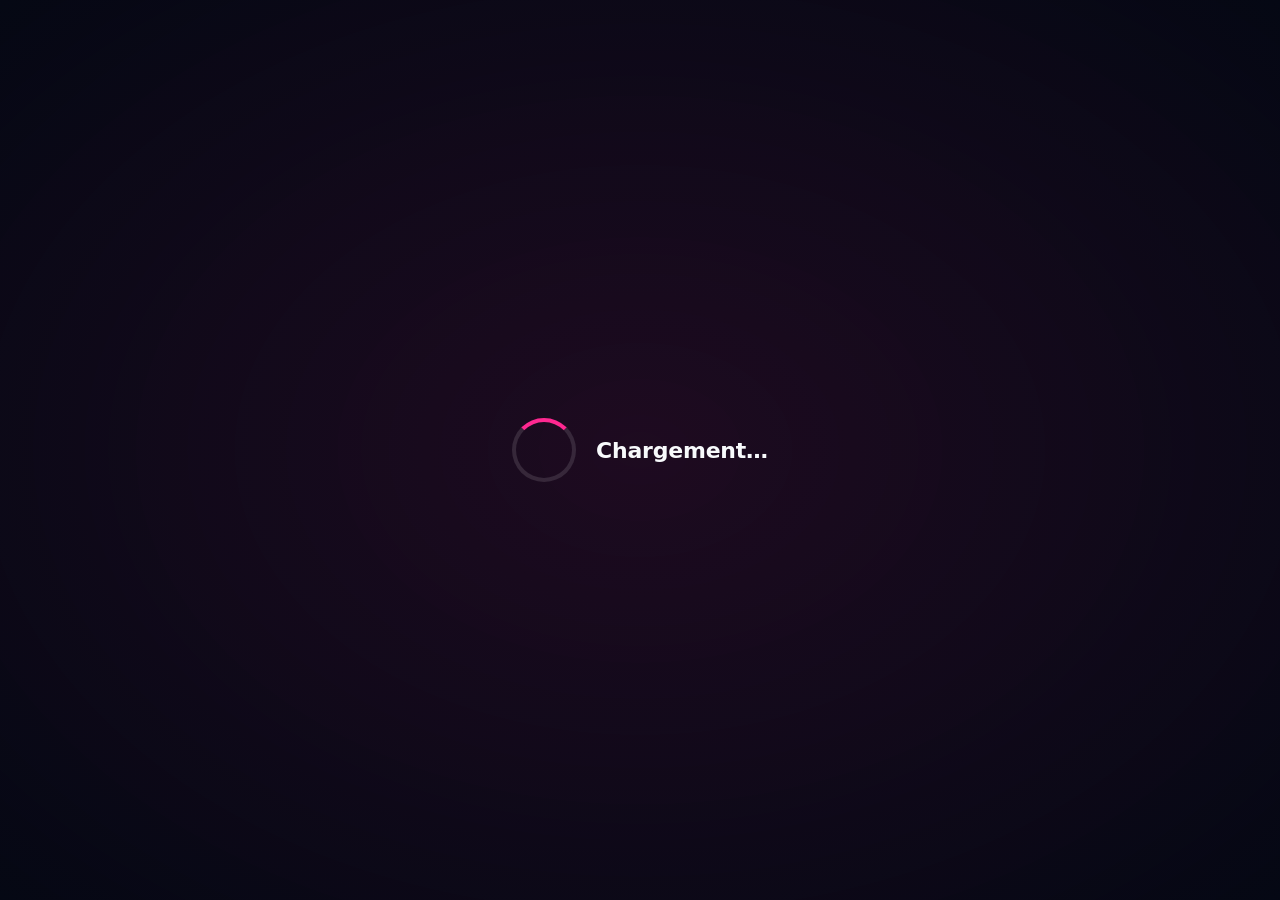
<file: index.html>
<!DOCTYPE html>
<html lang="fr">
<head>
  <meta charset="UTF-8" />
  <meta name="viewport" content="width=device-width, initial-scale=1.0" />
  <title>École IT — 27 métiers accessibles avec votre Bac+5</title>
  <meta name="description" content="Présentation interactive des 27 métiers accessibles avec un Bac+5 RNCP Niveau 7 en informatique. 2 spécialisations IA/Data et CyberSécu, reconnaissance européenne." />
  <meta name="theme-color" content="#0F172A" />

  <style>
    @font-face {
      font-family: 'Twemoji Country Flags';
      unicode-range: U+1F1E6-1F1FF, U+1F3F4, U+E0062-E0063, U+E0065, U+E0067, U+E006C, U+E006E, U+E0073-E0074, U+E0077, U+E007F;
      src: url('./TwemojiCountryFlags.woff2') format('woff2');
      font-display: swap;
    }
    html, body { margin: 0; padding: 0; background: #050814; color: #F8FAFC; font-family: 'Twemoji Country Flags', 'Segoe UI', system-ui, -apple-system, 'Segoe UI Emoji', 'Apple Color Emoji', 'Noto Color Emoji', sans-serif; }
    #root { min-height: 100vh; }
    #boot {
      position: fixed; inset: 0; display: flex; align-items: center; justify-content: center;
      background: radial-gradient(ellipse at center, rgba(255,40,145,0.10), #050814);
      color: #F8FAFC; font-size: 22px; font-weight: 600; letter-spacing: -0.01em;
      z-index: 1000;
    }
    #boot .spin {
      width: 56px; height: 56px; border-radius: 50%;
      border: 4px solid rgba(248,250,252,0.12);
      border-top-color: #FF2891;
      animation: spin 900ms linear infinite;
      margin-right: 20px;
    }
    @keyframes spin { to { transform: rotate(360deg); } }
  </style>

  <script type="importmap">
  {
    "imports": {
      "react":            "https://esm.sh/react@18.3.1",
      "react/jsx-runtime":"https://esm.sh/react@18.3.1/jsx-runtime",
      "react-dom":        "https://esm.sh/react-dom@18.3.1",
      "react-dom/client": "https://esm.sh/react-dom@18.3.1/client",
      "d3":               "https://esm.sh/d3@7.9.0",
      "lucide-react":     "https://esm.sh/lucide-react@0.469.0?deps=react@18.3.1"
    }
  }
  </script>

</head>
<body>
  <div id="boot"><div class="spin"></div>Chargement…</div>
  <div id="root"></div>

  <script type="module" src="./app.js"></script>

  <script>
    // Hide boot screen once React has mounted
    const obs = new MutationObserver(() => {
      const root = document.getElementById('root');
      if (root && root.children.length > 0) {
        const boot = document.getElementById('boot');
        if (boot) {
          boot.style.transition = 'opacity 400ms ease';
          boot.style.opacity = '0';
          setTimeout(() => boot.remove(), 450);
        }
        obs.disconnect();
      }
    });
    obs.observe(document.getElementById('root'), { childList: true });
  </script>
</body>
</html>
</file>
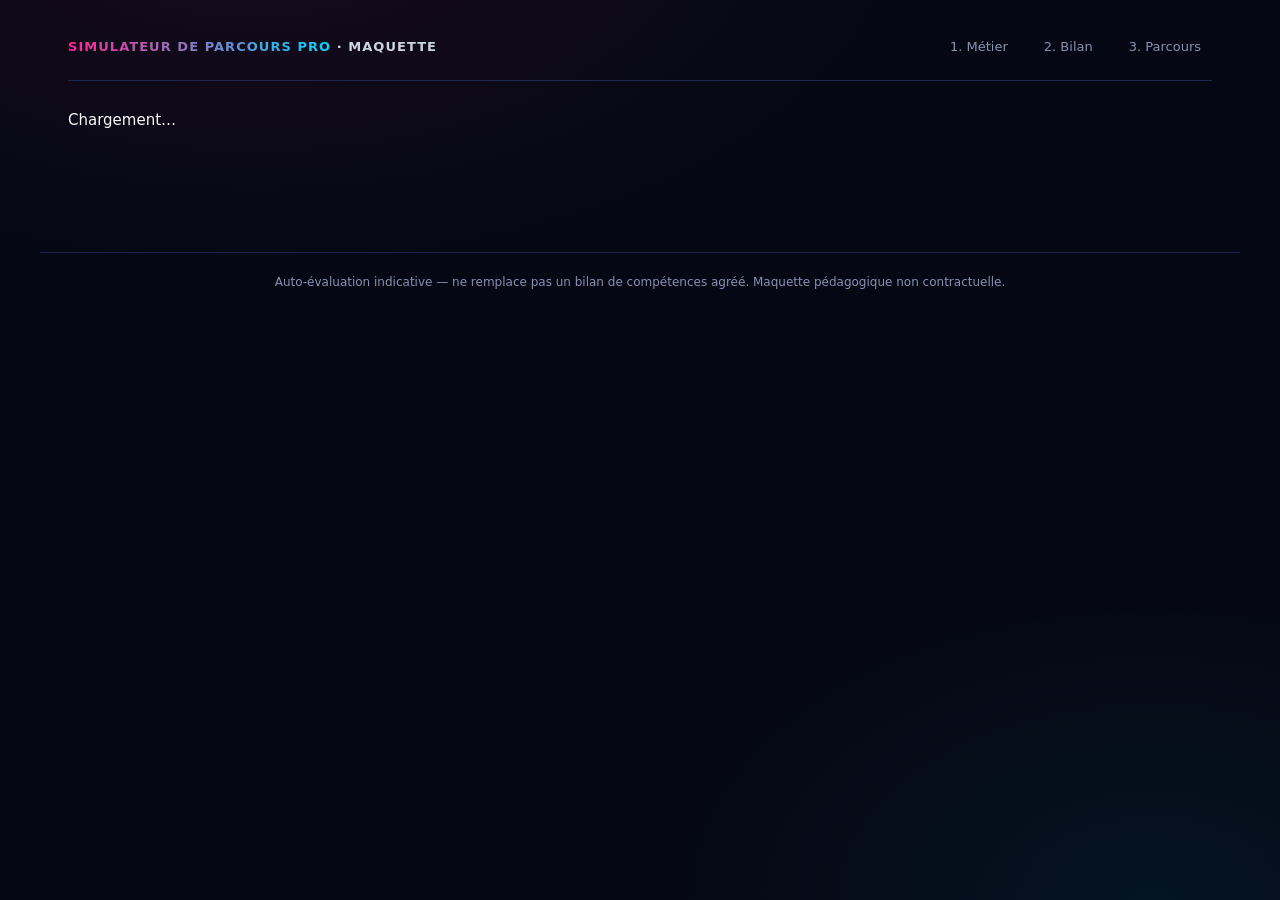
<file: parcours-pro.html>
<!DOCTYPE html>
<html lang="fr">
<head>
  <meta charset="UTF-8" />
  <meta name="viewport" content="width=device-width, initial-scale=1.0" />
  <title>Simulateur de parcours pro — Maquette</title>
  <meta name="description" content="Auto-évaluation indicative de vos compétences IT et recommandations de modules — maquette pédagogique non contractuelle." />
  <meta name="theme-color" content="#0A0E1F" />

  <script type="importmap">
    {
      "imports": {
        "d3": "https://esm.sh/d3@7.9.0"
      }
    }
  </script>

  <style>
    :root {
      --bg:        #050814;
      --bg-elev:   #0F1428;
      --bg-card:   #121734;
      --fg:        #F8FAFC;
      --fg-dim:    #CBD5E1;
      --muted:     #8890B0;
      --border:    #1E2750;
      --pink:      #FF2891;
      --cyan:      #00D4FF;
      --success:   #10B981;
      --warn:      #F59E0B;
      --danger:    #EF4444;

      --r-sm: 8px;
      --r-md: 12px;
      --r-lg: 18px;
    }

    * { box-sizing: border-box; }

    html, body {
      margin: 0; padding: 0;
      background: var(--bg);
      color: var(--fg);
      font-family: 'Segoe UI', system-ui, -apple-system, 'Helvetica Neue', sans-serif;
      font-size: 15px; line-height: 1.55;
      min-height: 100vh;
    }
    body {
      background:
        radial-gradient(ellipse 1100px 600px at 20% -10%, rgba(255,40,145,0.08), transparent 60%),
        radial-gradient(ellipse 800px 500px at 90% 100%, rgba(0,212,255,0.06), transparent 60%),
        var(--bg);
    }
    a { color: var(--cyan); }

    h1, h2, h3, h4 { margin: 0 0 0.5em; letter-spacing: -0.01em; }
    h1 { font-size: 28px; font-weight: 700; }
    h2 { font-size: 20px; font-weight: 700; }
    h3 { font-size: 17px; font-weight: 700; }

    .container { max-width: 1200px; margin: 0 auto; padding: 32px 28px 80px; }
    @media (max-width: 600px) {
      h1 { font-size: 22px; }
      .container { padding: 22px 16px 60px; }
    }

    /* ─── topbar ─── */
    .topbar {
      display: flex; align-items: center; justify-content: space-between;
      margin-bottom: 28px; padding-bottom: 18px;
      border-bottom: 1px solid var(--border);
      gap: 12px; flex-wrap: wrap;
    }
    .topbar-brand {
      font-size: 13px; font-weight: 700; letter-spacing: 0.08em;
      color: var(--fg-dim); text-transform: uppercase;
    }
    .topbar-brand strong {
      background: linear-gradient(90deg, var(--pink), var(--cyan));
      -webkit-background-clip: text; background-clip: text;
      color: transparent;
    }
    .topbar-steps { display: flex; gap: 14px; font-size: 13px; flex-wrap: wrap; }
    .topbar-step {
      color: var(--muted); padding: 4px 10px; border-radius: 999px;
      border: 1px solid transparent;
    }
    .topbar-step.active {
      color: var(--fg); background: var(--bg-card); border-color: var(--border);
    }

    /* ─── header par écran ─── */
    .hdr { margin-bottom: 28px; }
    .hdr h1 { margin-bottom: 6px; }
    .lede { color: var(--fg-dim); margin: 0; font-size: 15px; }

    /* ─── boutons ─── */
    .btn {
      display: inline-flex; align-items: center; justify-content: center; gap: 6px;
      padding: 10px 18px; border-radius: var(--r-sm);
      font: inherit; font-weight: 600; font-size: 14px;
      cursor: pointer; transition: all 150ms ease;
      border: 1px solid transparent; background: transparent; color: var(--fg);
    }
    .btn-primary { background: linear-gradient(90deg, var(--pink), #FF5BAA); color: var(--fg); }
    .btn-primary:hover { transform: translateY(-1px); box-shadow: 0 6px 18px rgba(255,40,145,0.3); }
    .btn-secondary {
      background: var(--bg-card); color: var(--fg-dim); border: 1px solid var(--border);
    }
    .btn-secondary:hover { background: var(--bg-elev); color: var(--fg); }
    .btn-ghost {
      background: transparent; color: var(--muted); padding: 6px 0; font-size: 13px;
    }
    .btn-ghost:hover { color: var(--fg-dim); }

    .actions {
      display: flex; justify-content: space-between; align-items: center;
      margin-top: 28px; gap: 14px; flex-wrap: wrap;
    }

    /* ─── écran 1 : galaxie ─── */
    .galaxy-wrap {
      position: relative;
      background: var(--bg-card);
      border: 1px solid var(--border);
      border-radius: var(--r-lg);
      overflow: hidden;
      min-height: 520px;
    }
    #galaxy-svg { display: block; width: 100%; }
    .galaxy-legend {
      position: absolute; top: 16px; left: 16px; z-index: 10;
      background: rgba(15,20,40,0.85);
      border: 1px solid var(--border); border-radius: var(--r-sm);
      padding: 12px 14px; backdrop-filter: blur(6px);
    }
    .galaxy-legend-title {
      font-size: 12px; color: var(--fg-dim); margin-bottom: 8px;
      font-weight: 700; text-transform: uppercase; letter-spacing: 0.06em;
    }
    .galaxy-legend-grid {
      display: grid; grid-template-columns: 1fr 1fr; gap: 4px 14px;
    }
    .galaxy-legend-item {
      display: flex; align-items: center; gap: 6px; font-size: 12px;
    }
    .galaxy-legend-dot {
      width: 8px; height: 8px; border-radius: 999px; display: inline-block;
    }
    @media (max-width: 600px) {
      .galaxy-legend-grid { grid-template-columns: 1fr; }
    }

    /* ─── écran 2 : bilan ciblé ─── */
    .family-badge {
      display: inline-flex; align-items: center; padding: 4px 10px;
      border-radius: 999px; background: var(--fam-color, var(--bg-elev))22;
      border: 1px solid var(--fam-color, var(--border));
      color: var(--fam-color, var(--fg-dim));
      font-size: 11px; font-weight: 700; letter-spacing: 0.05em; text-transform: uppercase;
      width: max-content;
    }
    .bilan-skills {
      background: var(--bg-card); border: 1px solid var(--border);
      border-radius: var(--r-lg); padding: 6px 22px;
    }
    .skill-row {
      display: grid;
      grid-template-columns: minmax(180px, 1fr) auto;
      align-items: center; gap: 16px;
      padding: 14px 0;
      border-bottom: 1px solid var(--border);
    }
    .skill-row:last-child { border-bottom: none; }
    .skill-name { font-size: 14px; font-weight: 600; color: var(--fg); }
    .bilan-required {
      display: inline-block; margin-top: 2px;
      font-size: 11px; color: var(--muted);
      text-transform: uppercase; letter-spacing: 0.05em;
    }

    .level-radios { display: flex; gap: 6px; flex-wrap: wrap; }
    .level-radio { position: relative; cursor: pointer; user-select: none; }
    .level-radio input { position: absolute; opacity: 0; pointer-events: none; }
    .level-radio span {
      display: inline-block; padding: 6px 12px; border-radius: var(--r-sm);
      background: var(--bg-elev); color: var(--muted);
      border: 1px solid var(--border);
      font-size: 12px; font-weight: 600; transition: all 120ms;
    }
    .level-radio:hover span { color: var(--fg-dim); }
    .level-radio input:checked + span {
      background: var(--cyan); color: #042036; border-color: var(--cyan);
    }
    @media (max-width: 600px) {
      .skill-row { grid-template-columns: 1fr; }
    }

    /* ─── écran 3 : parcours visuel ─── */
    .parcours-svg-wrap {
      background: var(--bg-card);
      border: 1px solid var(--border);
      border-radius: var(--r-lg);
      padding: 16px;
      margin-bottom: 24px;
      overflow-x: auto;
    }
    .parcours-svg { display: block; }
    .parcours-empty {
      color: var(--success); text-align: center; padding: 30px;
      font-weight: 600;
    }

    .parcours-acquired {
      background: var(--bg-card);
      border: 1px solid var(--border);
      border-left: 4px solid var(--success);
      border-radius: var(--r-lg);
      padding: 18px 22px;
      margin-bottom: 24px;
    }
    .parcours-acquired h3 { color: var(--success); margin-bottom: 10px; }
    .parcours-acquired-list {
      display: flex; flex-wrap: wrap; gap: 8px;
    }
    .parcours-acquired-chip {
      display: inline-flex; align-items: center;
      padding: 5px 11px; border-radius: 999px;
      background: rgba(16,185,129,0.12);
      border: 1px solid rgba(16,185,129,0.4);
      color: var(--success);
      font-size: 12px; font-weight: 600;
    }
    .parcours-acquired-empty {
      color: var(--muted); font-style: italic; margin: 0;
    }

    /* ─── footer ─── */
    .disclaimer {
      max-width: 1200px; margin: 40px auto 0; padding: 0 28px 28px;
      color: var(--muted); font-size: 12px; text-align: center;
      border-top: 1px solid var(--border); padding-top: 20px;
    }
  </style>
</head>
<body>
  <div class="container">
    <header class="topbar">
      <div class="topbar-brand"><strong>Simulateur de parcours pro</strong> · maquette</div>
      <nav class="topbar-steps" id="topbar-steps">
        <span class="topbar-step" data-step="galaxy">1. Métier</span>
        <span class="topbar-step" data-step="bilan">2. Bilan</span>
        <span class="topbar-step" data-step="parcours">3. Parcours</span>
      </nav>
    </header>
    <main id="app">Chargement…</main>
  </div>

  <footer class="disclaimer">
    Auto-évaluation indicative — ne remplace pas un bilan de compétences agréé.
    Maquette pédagogique non contractuelle.
  </footer>

  <script type="module">
    import * as d3 from 'd3';
    import { JOB_BY_ID } from './data/jobs.js';
    import { JOBS_SKILLS_ATOMIC, SKILL_BY_ID } from './data/skills.js';
    import { computeParcours } from './lib/parcoursPro.js';

    /* ─── constantes ─── */
    const PERIMETER = ['j2','j4','j9','j10','j18','j20','j24','j27'];

    const FAMILY = {
      data:       { color: '#3B82F6', label: 'Data' },
      ia:         { color: '#8B5CF6', label: 'IA / ML' },
      dev:        { color: '#06B6D4', label: 'Développement' },
      sec:        { color: '#F97316', label: 'Cybersécurité' },
      reseau:     { color: '#EF4444', label: 'Réseaux' },
      cloud:      { color: '#10B981', label: 'Cloud' },
      management: { color: '#EC4899', label: 'Management IT' }
    };
    const FAM_FALLBACK = { color: '#888', label: 'inconnu' };
    const PERIMETER_FAMILIES = ['data','ia','dev','reseau','cloud','management'];

    const LEVEL_LABELS     = ['—', 'Notion', 'Pratique', 'Expert'];
    const LEVEL_REQ_LABELS = ['', 'Notion', 'Pratique', 'Expert'];
    const SS_KEY = 'parcours-pro-state-v2';
    let galaxySimulation = null;
    let galaxyResizeHandler = null;

    /* ─── état + persistance ─── */
    const state = {
      screen: 'galaxy',          // 'galaxy' | 'bilan' | 'parcours'
      selectedJobId: null,
      userLevels: {}             // skill_id → 1..3
    };

    function saveState() {
      try { sessionStorage.setItem(SS_KEY, JSON.stringify(state)); } catch {}
    }
    function loadState() {
      try {
        const raw = sessionStorage.getItem(SS_KEY);
        if (raw) Object.assign(state, JSON.parse(raw));
      } catch {}
    }

    function cleanupGalaxy() {
      if (galaxySimulation) {
        galaxySimulation.stop();
        galaxySimulation = null;
      }
      if (galaxyResizeHandler) {
        window.removeEventListener('resize', galaxyResizeHandler);
        galaxyResizeHandler = null;
      }
    }

    /* ─── helpers ─── */
    function escHtml(s) {
      return String(s).replace(/[&<>"']/g, c => ({
        '&': '&amp;', '<': '&lt;', '>': '&gt;', '"': '&quot;', "'": '&#39;'
      }[c]));
    }
    function navigate(screen) {
      state.screen = screen;
      saveState();
      render();
      window.scrollTo({ top: 0, behavior: 'smooth' });
    }
    function familyOf(family) {
      return FAMILY[family] || FAM_FALLBACK;
    }
    function truncate(s, n) {
      return s.length > n ? s.slice(0, n - 1) + '…' : s;
    }

    /* ─── ÉCRAN 1 : galaxie (D3 force layout, porté de app.jsx ConstellationScreen) ─── */

    function renderGalaxy() {
      const legendItems = PERIMETER_FAMILIES.map(k => {
        const f = FAMILY[k];
        return `
          <div class="galaxy-legend-item">
            <span class="galaxy-legend-dot" style="background:${f.color};box-shadow:0 0 8px ${f.color};"></span>
            <span>${escHtml(f.label)}</span>
          </div>`;
      }).join('');

      return `
        <section class="screen-galaxy">
          <header class="hdr">
            <h1>Choisissez votre métier cible</h1>
            <p class="lede">8 métiers IT du périmètre. Cliquez sur un métier pour démarrer le bilan ciblé.</p>
          </header>
          <div id="galaxy-wrap" class="galaxy-wrap">
            <div class="galaxy-legend">
              <div class="galaxy-legend-title">Familles</div>
              <div class="galaxy-legend-grid">${legendItems}</div>
            </div>
            <svg id="galaxy-svg"></svg>
          </div>
        </section>`;
    }

    function initGalaxy() {
      const wrap = document.getElementById('galaxy-wrap');
      const svgEl = document.getElementById('galaxy-svg');
      if (!wrap || !svgEl) return;

      cleanupGalaxy();

      const width  = wrap.clientWidth;
      const height = 520;

      const svg = d3.select(svgEl);
      svg.selectAll('*').remove();
      svg.attr('viewBox', `0 0 ${width} ${height}`).attr('width', width).attr('height', height);

      // glow
      const defs = svg.append('defs');
      const f = defs.append('filter').attr('id', 'glowNode')
        .attr('x', '-50%').attr('y', '-50%').attr('width', '200%').attr('height', '200%');
      f.append('feGaussianBlur').attr('stdDeviation', 5).attr('result', 'b');
      const fm = f.append('feMerge');
      fm.append('feMergeNode').attr('in', 'b');
      fm.append('feMergeNode').attr('in', 'SourceGraphic');

      // étoiles
      const starsG = svg.append('g');
      for (let i = 0; i < 70; i++) {
        starsG.append('circle')
          .attr('cx', Math.random() * width)
          .attr('cy', Math.random() * height)
          .attr('r', Math.random() * 1.4 + 0.2)
          .attr('fill', '#E2E8F0')
          .attr('opacity', Math.random() * 0.5 + 0.1);
      }

      // nodes & links (passerelles filtrées sur le périmètre)
      const jobs = PERIMETER.map(jid => ({ ...JOB_BY_ID[jid] }));
      const linkSet = new Set();
      const links = [];
      jobs.forEach(j => (j.passerelles || []).forEach(p => {
        if (!PERIMETER.includes(p)) return;
        const key = [j.id, p].sort().join('|');
        if (linkSet.has(key)) return;
        linkSet.add(key);
        links.push({ source: j.id, target: p });
      }));

      const sizeFn = d => d.market_tension === 'penurie' ? 28 : d.market_tension === 'tendu' ? 22 : 17;

      const linkG = svg.append('g').selectAll('line').data(links).join('line')
        .attr('stroke', '#64748B').attr('stroke-opacity', 0.22).attr('stroke-width', 1);

      const nodeG = svg.append('g').selectAll('g').data(jobs).join('g')
        .style('cursor', 'pointer').style('opacity', 0)
        .on('click', (e, d) => {
          state.selectedJobId = d.id;
          navigate('bilan');
        });

      nodeG.append('circle')
        .attr('r', d => sizeFn(d) + 8)
        .attr('fill', d => familyOf(d.family).color)
        .attr('opacity', 0.22)
        .attr('filter', 'url(#glowNode)');

      nodeG.append('circle')
        .attr('r', sizeFn)
        .attr('fill', d => familyOf(d.family).color)
        .attr('stroke', '#F8FAFC')
        .attr('stroke-width', 2);

      nodeG.append('text')
        .text(d => d.short)
        .attr('dy', d => sizeFn(d) + 18)
        .attr('text-anchor', 'middle')
        .attr('fill', '#F8FAFC')
        .attr('font-size', 13)
        .attr('font-weight', 600)
        .style('pointer-events', 'none')
        .style('paint-order', 'stroke')
        .style('stroke', 'rgba(2,6,23,0.85)')
        .style('stroke-width', 3);

      nodeG.transition().delay((d, i) => i * 60).duration(450).style('opacity', 1);

      galaxySimulation = d3.forceSimulation(jobs)
        .force('link',      d3.forceLink(links).id(d => d.id).distance(120).strength(0.18))
        .force('charge',    d3.forceManyBody().strength(-340))
        .force('center',    d3.forceCenter(width / 2, height / 2))
        .force('x',         d3.forceX(d => {
          const t1 = d.titleIds.includes('t1') && !d.titleIds.includes('t2');
          const t2 = d.titleIds.includes('t2') && !d.titleIds.includes('t1');
          if (t1) return width * 0.30;
          if (t2) return width * 0.70;
          return width * 0.50;
        }).strength(0.28))
        .force('y',         d3.forceY(height / 2).strength(0.08))
        .force('collision', d3.forceCollide(d => sizeFn(d) + 16))
        .on('tick', () => {
          linkG.attr('x1', d => d.source.x).attr('y1', d => d.source.y)
               .attr('x2', d => d.target.x).attr('y2', d => d.target.y);
          nodeG.attr('transform', d => `translate(${d.x},${d.y})`);
        });

      galaxyResizeHandler = () => initGalaxy();
      window.addEventListener('resize', galaxyResizeHandler);
    }

    function attachGalaxyHandlers() {
      initGalaxy();
    }

    /* ─── ÉCRAN 2 : bilan ciblé ─── */

    function renderBilan() {
      const job = JOB_BY_ID[state.selectedJobId];
      const fam = familyOf(job.family);
      const required = JOBS_SKILLS_ATOMIC[state.selectedJobId];

      const skillsHtml = required.map(({ id, level: lvlReq }) => {
        const skill = SKILL_BY_ID[id];
        const acquired = state.userLevels[id] || 0;
        const radios = [0, 1, 2, 3].map(lv => `
          <label class="level-radio">
            <input type="radio" name="lvl-${escHtml(id)}" value="${lv}"
                   data-skill="${escHtml(id)}" ${acquired === lv ? 'checked' : ''} />
            <span>${LEVEL_LABELS[lv]}</span>
          </label>`).join('');
        return `
          <div class="skill-row">
            <div>
              <div class="skill-name">${escHtml(skill?.name || id)}</div>
              <span class="bilan-required">requis · ${LEVEL_REQ_LABELS[lvlReq]}</span>
            </div>
            <div class="level-radios">${radios}</div>
          </div>`;
      }).join('');

      return `
        <section class="screen-bilan">
          <header class="hdr">
            <button class="btn btn-ghost" id="btn-back-galaxy">← Choisir un autre métier</button>
            <span class="family-badge" style="--fam-color:${fam.color}; color:${fam.color}; border-color:${fam.color};">
              ${escHtml(fam.label)}
            </span>
            <h1 style="margin-top:8px;">Bilan : ${escHtml(job.name)}</h1>
            <p class="lede">Pour chacune des ${required.length} compétences attendues, indiquez votre niveau réel.</p>
          </header>

          <div class="bilan-skills">${skillsHtml}</div>

          <div class="actions">
            <button class="btn btn-secondary" id="btn-back-galaxy-2">← Métier</button>
            <button class="btn btn-primary" id="btn-parcours">Voir mon parcours →</button>
          </div>
        </section>`;
    }

    function attachBilanHandlers() {
      const goGalaxy = () => navigate('galaxy');
      document.getElementById('btn-back-galaxy')?.addEventListener('click', goGalaxy);
      document.getElementById('btn-back-galaxy-2')?.addEventListener('click', goGalaxy);
      document.getElementById('btn-parcours')?.addEventListener('click', () => navigate('parcours'));

      document.querySelectorAll('input[type=radio][data-skill]').forEach(input => {
        input.addEventListener('change', () => {
          const skill = input.dataset.skill;
          const level = parseInt(input.value, 10);
          if (level === 0) delete state.userLevels[skill];
          else state.userLevels[skill] = level;
          saveState();
        });
      });
    }

    /* ─── ÉCRAN 3 : parcours visuel SVG ─── */

    const COL_KEYS = ['M1-U1', 'M1-U2', 'M1-U3', 'M2-U1', 'M2-U2', 'M2-U3'];

    function buildParcoursLayout(modules) {
      const COL_W = 220, ROW_H = 95, NODE_W = 200, NODE_H = 75, PAD_X = 30, PAD_Y = 50;
      const colsMap = new Map(COL_KEYS.map(k => [k, []]));
      modules.forEach(m => {
        const k = `${m.year}-${m.unit}`;
        if (colsMap.has(k)) colsMap.get(k).push(m);
      });
      const cols = COL_KEYS.filter(k => colsMap.get(k).length > 0);

      const positions = {};
      let maxRows = 0;
      cols.forEach((k, ci) => {
        const list = colsMap.get(k);
        list.forEach((m, ri) => {
          const x = PAD_X + ci * COL_W;
          const y = PAD_Y + ri * ROW_H;
          positions[m.id] = {
            x, y,
            leftX:  x,            leftY:  y + NODE_H / 2,
            rightX: x + NODE_W,   rightY: y + NODE_H / 2
          };
        });
        if (list.length > maxRows) maxRows = list.length;
      });

      return {
        positions, cols,
        width:  PAD_X * 2 + cols.length * COL_W,
        height: PAD_Y + maxRows * ROW_H + 20,
        COL_W, NODE_W, NODE_H, PAD_X
      };
    }

    function renderParcoursSVG(modules, family) {
      if (modules.length === 0) {
        return `<p class="parcours-empty">Toutes les compétences sont déjà acquises au niveau requis.</p>`;
      }

      const fam = familyOf(family);
      const L = buildParcoursLayout(modules);

      const edgesHtml = modules.flatMap(m =>
        m.prerequisites.map(prereqId => {
          const p = L.positions[prereqId];
          const c = L.positions[m.id];
          if (!p || !c) return '';
          const x1 = p.rightX, y1 = p.rightY;
          const x2 = c.leftX,  y2 = c.leftY;
          const cx = (x1 + x2) / 2;
          return `<path d="M ${x1} ${y1} C ${cx} ${y1}, ${cx} ${y2}, ${x2} ${y2}"
                        fill="none" stroke="${fam.color}" stroke-width="1.5" stroke-opacity="0.5"/>`;
        })
      ).join('');

      const headersHtml = L.cols.map((k, ci) => {
        const [yr, un] = k.split('-');
        const cx = L.PAD_X + ci * L.COL_W + L.NODE_W / 2;
        return `<text x="${cx}" y="30" text-anchor="middle" fill="#8890B0"
                      font-size="11" font-weight="700" letter-spacing="0.08em">${yr} · ${un}</text>`;
      }).join('');

      const nodesHtml = modules.map(m => {
        const p = L.positions[m.id];
        const n = m.skills_taught.length;
        return `
          <g transform="translate(${p.x},${p.y})">
            <rect width="${L.NODE_W}" height="${L.NODE_H}" rx="10"
                  fill="#121734" stroke="${fam.color}" stroke-width="1.5"/>
            <text x="14" y="22" fill="${fam.color}" font-size="11" font-weight="700">
              ${escHtml(m.id)} · ${m.days}j
            </text>
            <text x="14" y="42" fill="#F8FAFC" font-size="13" font-weight="600">
              ${escHtml(truncate(m.name, 28))}
            </text>
            <text x="14" y="62" fill="#8890B0" font-size="11">
              ${n} skill${n > 1 ? 's' : ''} couverte${n > 1 ? 's' : ''}
            </text>
          </g>`;
      }).join('');

      return `
        <svg class="parcours-svg" viewBox="0 0 ${L.width} ${L.height}"
             width="${L.width}" height="${L.height}">
          ${edgesHtml}
          ${headersHtml}
          ${nodesHtml}
        </svg>`;
    }

    function renderParcours() {
      const result = computeParcours(state.selectedJobId, state.userLevels);
      const fam = familyOf(result.family);
      const total = result.match.acquired.length + result.match.missing.length;

      const acquiredHtml = result.match.acquired.length === 0
        ? `<p class="parcours-acquired-empty">Aucune compétence déjà acquise pour ce métier.</p>`
        : result.match.acquired
            .map(s => `<span class="parcours-acquired-chip">${escHtml(s.name)}</span>`)
            .join('');

      const uncoveredHtml = result.uncoveredSkills.length === 0
        ? ''
        : `
          <div class="parcours-acquired" style="border-left-color: var(--warn); margin-top: 24px;">
            <h3 style="color: var(--warn);">Compétences non couvertes directement (${result.uncoveredSkills.length})</h3>
            <p class="parcours-acquired-empty" style="font-style: normal; color: var(--fg-dim); margin-bottom: 12px;">
              Le cursus ne couvre pas explicitement ces compétences dans le mapping actuel. Elles devront être complétées via projet, veille, autoformation ou expérience terrain.
            </p>
            <div class="parcours-acquired-list">
              ${result.uncoveredSkills.map(s => `<span class="parcours-acquired-chip" style="background: rgba(245,158,11,0.12); border-color: rgba(245,158,11,0.4); color: var(--warn);">${escHtml(s.name)}</span>`).join('')}
            </div>
          </div>`;

      return `
        <section class="screen-parcours">
          <header class="hdr">
            <button class="btn btn-ghost" id="btn-back-bilan">← Modifier mon bilan</button>
            <span class="family-badge" style="--fam-color:${fam.color}; color:${fam.color}; border-color:${fam.color};">
              ${escHtml(fam.label)}
            </span>
            <h1 style="margin-top:8px;">
              Votre parcours vers <span style="color:${fam.color};">${escHtml(result.jobName)}</span>
            </h1>
            <p class="lede">
              <strong>${result.match.percent}%</strong> compatible ·
              <strong>${result.modules.length}</strong> module${result.modules.length > 1 ? 's' : ''} à suivre ·
              <strong>${result.totalDays}j (~${result.totalHours}h)</strong>
            </p>
          </header>

          <div class="parcours-svg-wrap">
            ${renderParcoursSVG(result.modules, result.family)}
          </div>

          <div class="parcours-acquired">
            <h3>Déjà acquis (${result.match.acquired.length} / ${total})</h3>
            <div class="parcours-acquired-list">${acquiredHtml}</div>
          </div>

          ${uncoveredHtml}

          <div class="actions">
            <button class="btn btn-secondary" id="btn-back-bilan-2">← Retour au bilan</button>
            <button class="btn btn-primary" id="btn-back-galaxy">Choisir un autre métier</button>
          </div>
        </section>`;
    }

    function attachParcoursHandlers() {
      const goBilan = () => navigate('bilan');
      document.getElementById('btn-back-bilan')?.addEventListener('click', goBilan);
      document.getElementById('btn-back-bilan-2')?.addEventListener('click', goBilan);
      document.getElementById('btn-back-galaxy')?.addEventListener('click', () => navigate('galaxy'));
    }

    /* ─── render principal ─── */
    const RENDERERS = { galaxy: renderGalaxy, bilan: renderBilan, parcours: renderParcours };
    const HANDLERS  = { galaxy: attachGalaxyHandlers, bilan: attachBilanHandlers, parcours: attachParcoursHandlers };

    function render() {
      cleanupGalaxy();

      // self-correction : bilan/parcours sans selectedJobId → galaxie
      if (state.screen !== 'galaxy' && !state.selectedJobId) state.screen = 'galaxy';
      if (state.selectedJobId && (!JOB_BY_ID[state.selectedJobId] || !PERIMETER.includes(state.selectedJobId))) {
        state.selectedJobId = null;
        state.screen = 'galaxy';
        state.userLevels = {};
        saveState();
      }
      if (!RENDERERS[state.screen]) state.screen = 'galaxy';

      document.getElementById('app').innerHTML = RENDERERS[state.screen]();
      document.querySelectorAll('.topbar-step').forEach(el => {
        el.classList.toggle('active', el.dataset.step === state.screen);
      });
      HANDLERS[state.screen]();
    }

    /* ─── boot ─── */
    loadState();
    render();
  </script>
</body>
</html>
</file>
